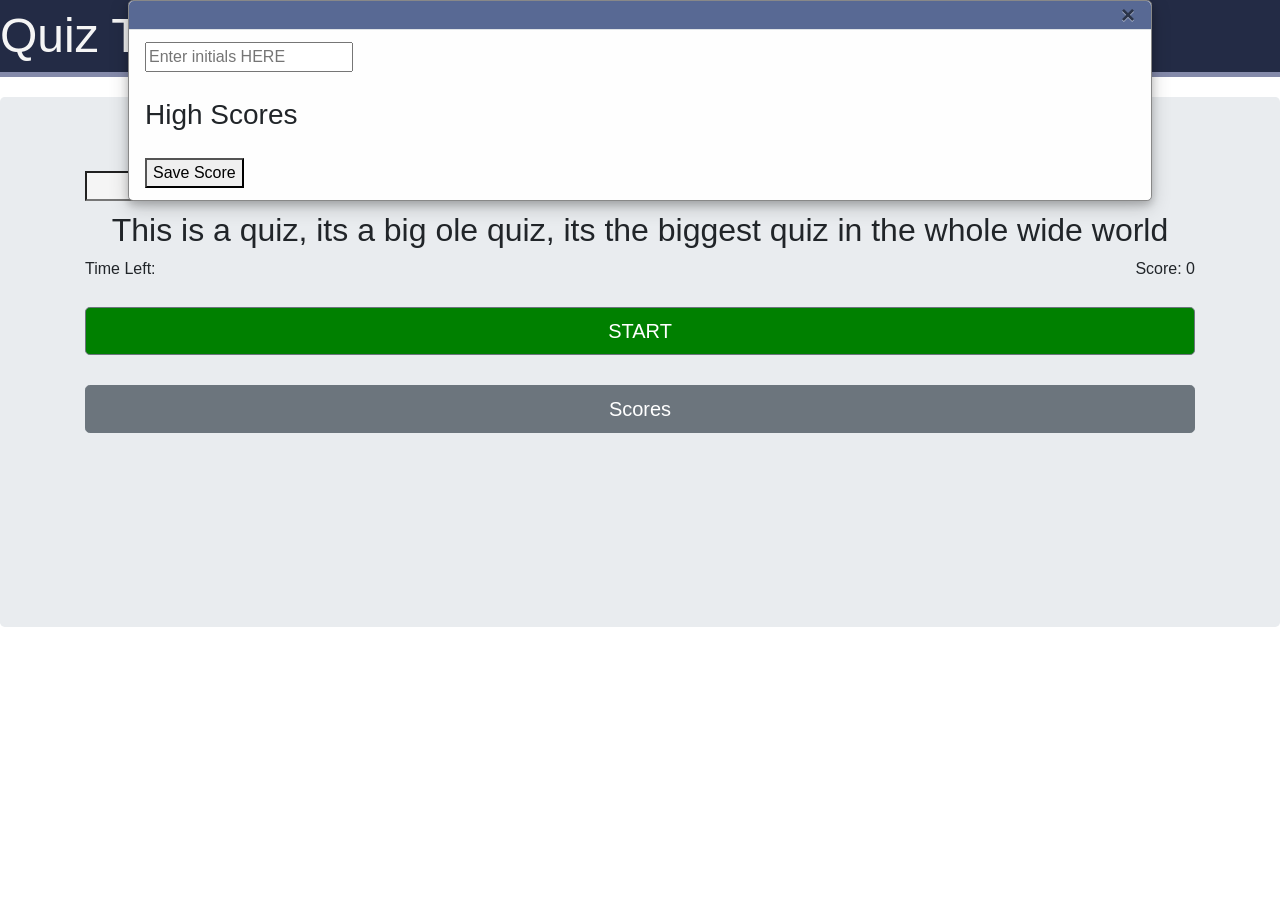
<file: index.html>
<!DOCTYPE HTML>
<html lang="en-us">

<head>
    <meta charset="UTF-8" />
    <meta name="viewport" content="width=device-width, initial-scale=1.0" />
    <meta http-equiv="X-UA-Compatible" content="ie=edge" />

    <link rel="stylesheet" href="reset.css">
    <link rel="stylesheet" href="https://stackpath.bootstrapcdn.com/bootstrap/4.3.1/css/bootstrap.min.css"
        integrity="sha384-ggOyR0iXCbMQv3Xipma34MD+dH/1fQ784/j6cY/iJTQUOhcWr7x9JvoRxT2MZw1T" crossorigin="anonymous">
    <link rel="stylesheet" href="style.css">

    <script src="https://cdnjs.cloudflare.com/ajax/libs/jquery/3.2.1/jquery.min.js"></script>

</head>

<body>
    <header>
        Quiz Time
    </header>


    <div class="jumbotron">
            <div class="container">
                    <div class="row">
                        <div class="col">
                            <div>
                                <input type="text" id="input"></input>
                            </div>
                        </div>
                    </div>
                </div>
                <div class="container">
                        <div class="row">
                            <div class="col">
                                <h2 id="question">This is a quiz, its a big ole quiz, its the biggest quiz in the whole
                                    wide world</h2>
                            </div>
                        </div>
                    </div>
        <div class="container">
            <div class="row">
                <div class="col">
                    <p id="timer">Time Left:</p>
                </div>
                <div class="col">
                    <p id="score">Score: 0</p>
                </div>
            </div>
        </div>
        
        <div class="container">
            <div class="row">
                <div class="col-12">
                    <div>
                        <button type="button" class="btn btn-secondary btn-lg btn-block" id="start">START</button>
                    </div>
                </div>
                <div class="col-12">
                    <div>
                        <button type="button" class="btn btn-secondary btn-lg btn-block" id="high-score">Scores</button>
                    </div>
                </div>
            </div>
        </div>
        
        <div class="button-grid">
            <div class="container">
                <div class="row">
                    <div class="col">
                        <div class="start-button">
                            <button type="button" class="btn btn-secondary btn-lg btn-block" id="A">A</button>
                        </div>
                    </div>
                    <div class="col">
                        <div class="high-button">
                            <button type="button" class="btn btn-secondary btn-lg btn-block" id="B">B</button>
                        </div>
                    </div>
                </div>
            </div>
        </div>
        <div class="button-grid2">
            <div class="container">
                <div class="row">
                    <div class="col">
                        <div class="start-button">
                            <button type="button" class="btn btn-secondary btn-lg btn-block" id="C">C</button>
                        </div>
                    </div>
                    <div class="col">
                        <div class="high-button">
                            <button type="button" class="btn btn-secondary btn-lg btn-block" id="D">D</button></div>
                    </div>
                </div>
            </div>
        </div>
        <div>
            <button type="button" class="btn btn-secondary btn-lg btn-block" id="next">SUBMIT</button>
        </div>
    </div>
    <!--Modal \/ -->
    <div id="modal-container" class="modal">
        <div class="modal-content">
            <div class="modal-header">
                <span class="close">&times;</span>
                <h2 id="modal-name">
                </h2>
            </div>
            <div class="modal-body">
                <input type="text" id="user" placeholder="Enter initials HERE"></input>
                <p id="scoreToT"></p>
                <h3>
                    High Scores
                </h3>
                <ul id="scoreList"></ul>

                <div>
                    <button id="save">Save Score</button>
                </div>
            </div>
        </div>
    </div>
    <!--Modal /\ -->



    <script src="questions.js"></script>
</body>

</html>
</file>
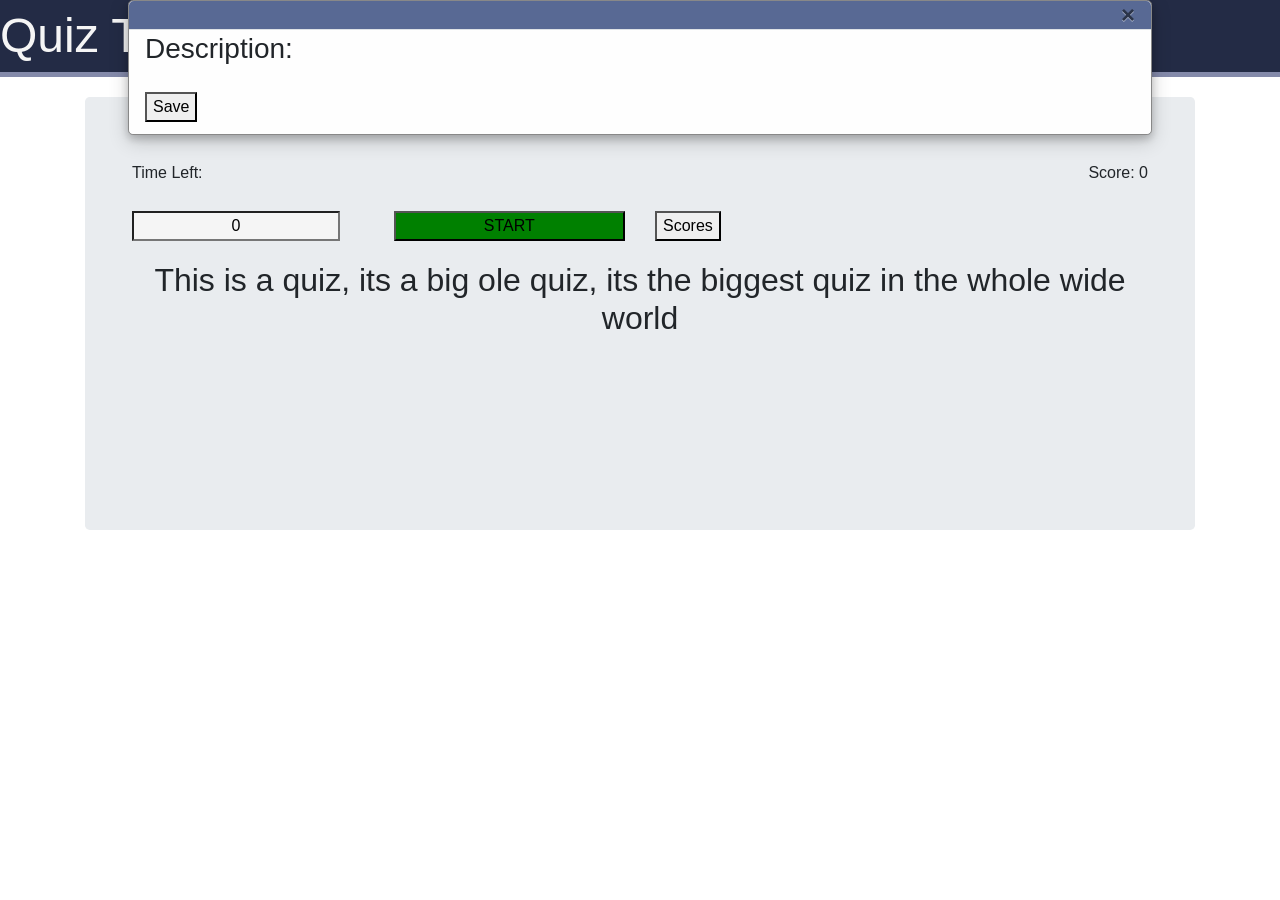
<file: questions.html>
<!DOCTYPE html>
<html lang="en">

<head>
    <meta charset="UTF-8">
    <meta name="viewport" content="width=device-width, initial-scale=1.0">
    <meta http-equiv="X-UA-Compatible" content="ie=edge">
    <title>Questions</title>

    <link rel="stylesheet" href="reset.css">
    <link rel="stylesheet" href="https://stackpath.bootstrapcdn.com/bootstrap/4.3.1/css/bootstrap.min.css"
        integrity="sha384-ggOyR0iXCbMQv3Xipma34MD+dH/1fQ784/j6cY/iJTQUOhcWr7x9JvoRxT2MZw1T" crossorigin="anonymous">
    <link rel="stylesheet" href="style.css">

    <script src="https://cdnjs.cloudflare.com/ajax/libs/jquery/3.2.1/jquery.min.js"></script>

</head>

<body>
    <header>
        Quiz Time
    </header>
<!--Modal \/ -->
    <div id="modal-container" class="modal">
            <div class="modal-content">
                <div class="modal-header">
                  <span class="close">&times;</span>
                  <h2 id="modal-name">
                  </h2>
                </div>
                <div class="modal-body">
                  <h3>
                    Description:
                  </h3>
                  <ul id="scoreList"></ul>
                  <div>
                    <button id="save">Save</button>
                  </div>
                </div>
              </div>
            </div>
<!--Modal /\ -->
    <div class="container">
        <div class="row">
            <div class="col">
                <div class="jumbotron">
                    <div class="container">
                        <div class="row">
                            <div class="col">
                                <p id="timer">Time Left:</p>
                            </div>
                            <div class="col">
                                <p id="score">Score: 0</p>
                            </div>
                        </div>
                    </div>
                    <div class="container">
                        <div class="row">
                            <div class="col">
                                <div>
                                    <input type="text" id="input"></input>
                                </div>
                            </div>
                            <div class="col">
                                <div>
                                    <button id="start">START</button>
                                </div>
                            </div>
                            <div class="col">
                                    <div>
                                        <button id="high-score">Scores</button>
                                    </div>
                                </div>
                            <div class="col">
                                <div>
                                    <button id="next">SUBMIT</button>
                                </div>
                            </div>
                        </div>
                    </div>

                    <div class="container">
                        <div class="row">
                            <div class="col">
                                <h2 id="question">This is a quiz, its a big ole quiz, its the biggest quiz in the whole
                                    wide world</h2>
                            </div>
                        </div>
                    </div>
                    <div class="button-grid">
                        <div class="container">
                            <div class="row">
                                <div class="col">
                                    <div class="start-button">
                                        <button id="A">A</button>
                                    </div>
                                </div>
                                <div class="col">
                                    <div class="high-button">
                                        <button id="B">B</button>
                                    </div>
                                </div>
                            </div>
                        </div>
                    </div>
                    <div class="button-grid2">
                        <div class="container">
                            <div class="row">
                                <div class="col">
                                    <div class="start-button">
                                        <button id="C">C</button>
                                    </div>
                                </div>
                                <div class="col">
                                    <div class="high-button">
                                        <button id="D">D</button></div>
                                </div>
                            </div>
                        </div>
                    </div>
                </div>
            </div>
        </div>
    </div>



    <script src="questions.js"></script>
</body>

</html>
</file>
<file: style.css>
header {
    background: RGB(35, 43, 69);
    width: 100%;
    color: whitesmoke;
    height: fit-content;
    font-size: 48px;
    margin-bottom: 20px;
    border-bottom: rgb(132, 138, 170) solid 5px;
}

body {
    border: rgb(132, 138, 170);
}

#input {
    text-align: center;
    background: whitesmoke;
}

#question{
    text-align: center;
}

#next, #start {
    width: 200px;
    margin-bottom: 20px;
}

button {
    margin-top: 10px;
    margin-bottom: 10px;

}

input {
    margin-top: 10px;
    margin-bottom: 10px;
    
}

h2 {
    text-align: center;
}

#score {
    text-align: right;
}

.button-grid {
    margin-top: 100px;
}

.button-grid2 {
    margin-top: 20px;
}

#A, #B, #C, #D , #next, #start {
    width: 100%;
    
}

#start {
    background: green;
}

#A, #B, #C, #D {
    background: green;
}

.modal {
    display: block;  
}  

.modal-header {
    padding: 2px 16px;
    background-color: #586994;
    color: white;
}
  
.modal-body {padding: 2px 16px;
}
  
.modal-content {
    position: relative;
    background-color: #fefefe;
    margin: auto;
    padding: 0;
    border: 1px solid #888;
    width: 80%;
    box-shadow: 0 4px 8px 0 rgba(0,0,0,0.2),0 6px 20px 0 rgba(0,0,0,0.19);
}

  @media only screen and (max-width: 600px) {
    body {
        background: rgb(35, 43, 43);
    }
    #start {
        background: rgb(35,69,61);
    } 
    
    .col {
        padding: 5px;
    }

    #next {
        background: RGB(35, 43, 69);
        margin-top: 10px;
        
        position: fixed;
        bottom: 0px;
        right: 0px;
        
    }

    #high-score{
        background: rgb(69,34,38);
    }
    
    #input{
        width: 328px;
        background: rgb(35, 43, 43);
        color: whitesmoke;
        border-radius: 15px;
    }
       
    
    .button-grid {
        margin-top: 20px;
    }

    .jumbotron{
        padding-top: 0;
        color: whitesmoke;
        height: 600px;
        background: rgb(35, 43, 43);
    }

    .modal-content {
        background: rgb(35, 43, 43);
    }

    #A, #B, #C, #D {
        background: rgb(35,69,61);
        height: 75px;
    }

    #timer {
        border: solid 1px;
        text-align: center;
        border-radius: 15px;
        background: rgb(132, 138, 170);
    }
    #score {
        border: solid 1px;
        text-align: center;
        border-radius: 15px;
    }
    #question{
        height: 152px;
    }
    .modal {
        display: block;  
    }  
    
    .modal-header {
        padding: 2px 16px;
        background-color:rgb(69,34,38);
        color: whitesmoke;
    }
      
    .modal-body {
        padding: 2px 16px;
    }
      
    .modal-content {
        position: relative;       
        margin: auto;
        padding: 0;
        border: 1px solid #888;
        width: 80%;
        box-shadow: 0 4px 8px 0 rgba(0,0,0,0.2),0 6px 20px 0 rgba(0,0,0,0.19);
    }
    #save{
       background: rgb(35, 43, 69);
       color: whitesmoke;
    }
    #user{
        width: 264px;
        font-size: 24px;
        text-align: center;
        border-radius: 15px;
    }
    #scoreList {
        color: whitesmoke;
    }
    h3 {
        color: whitesmoke;
        border-bottom: 5px solid whitesmoke;
    }
}
</file>
